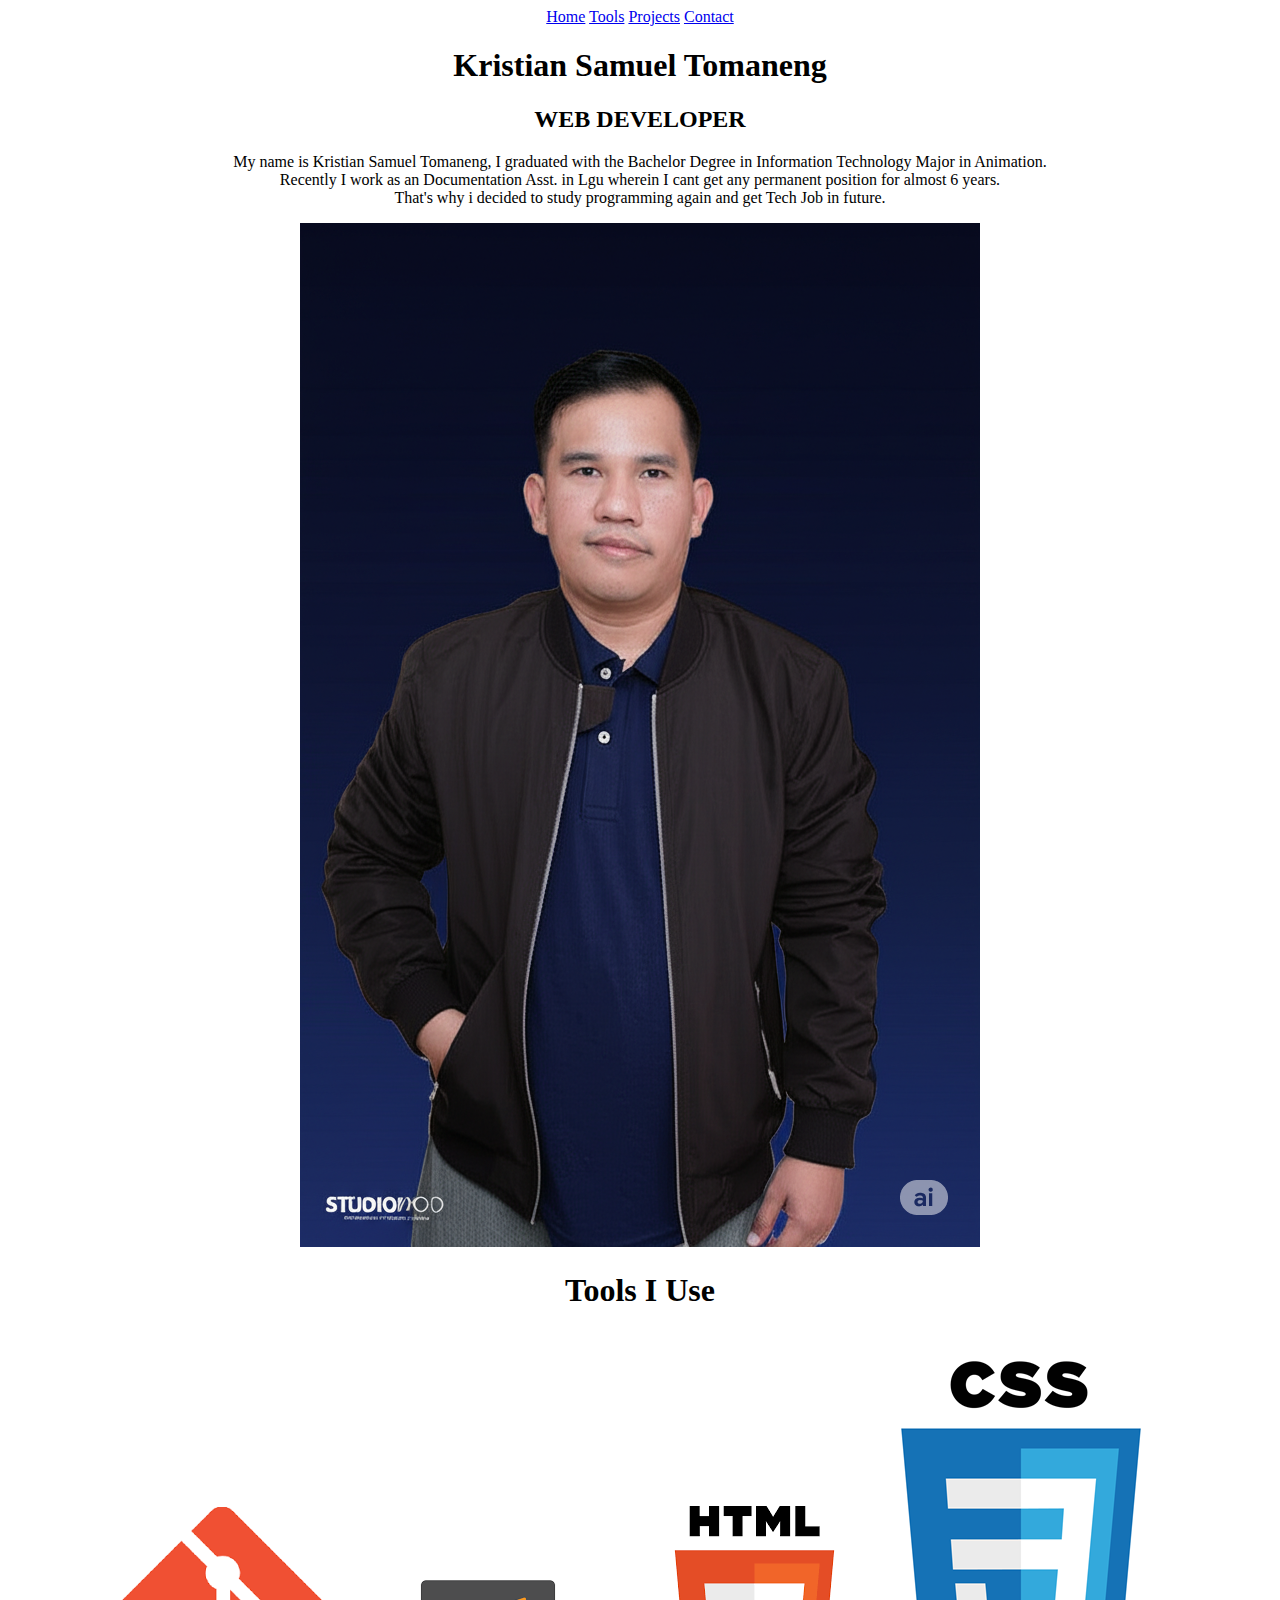
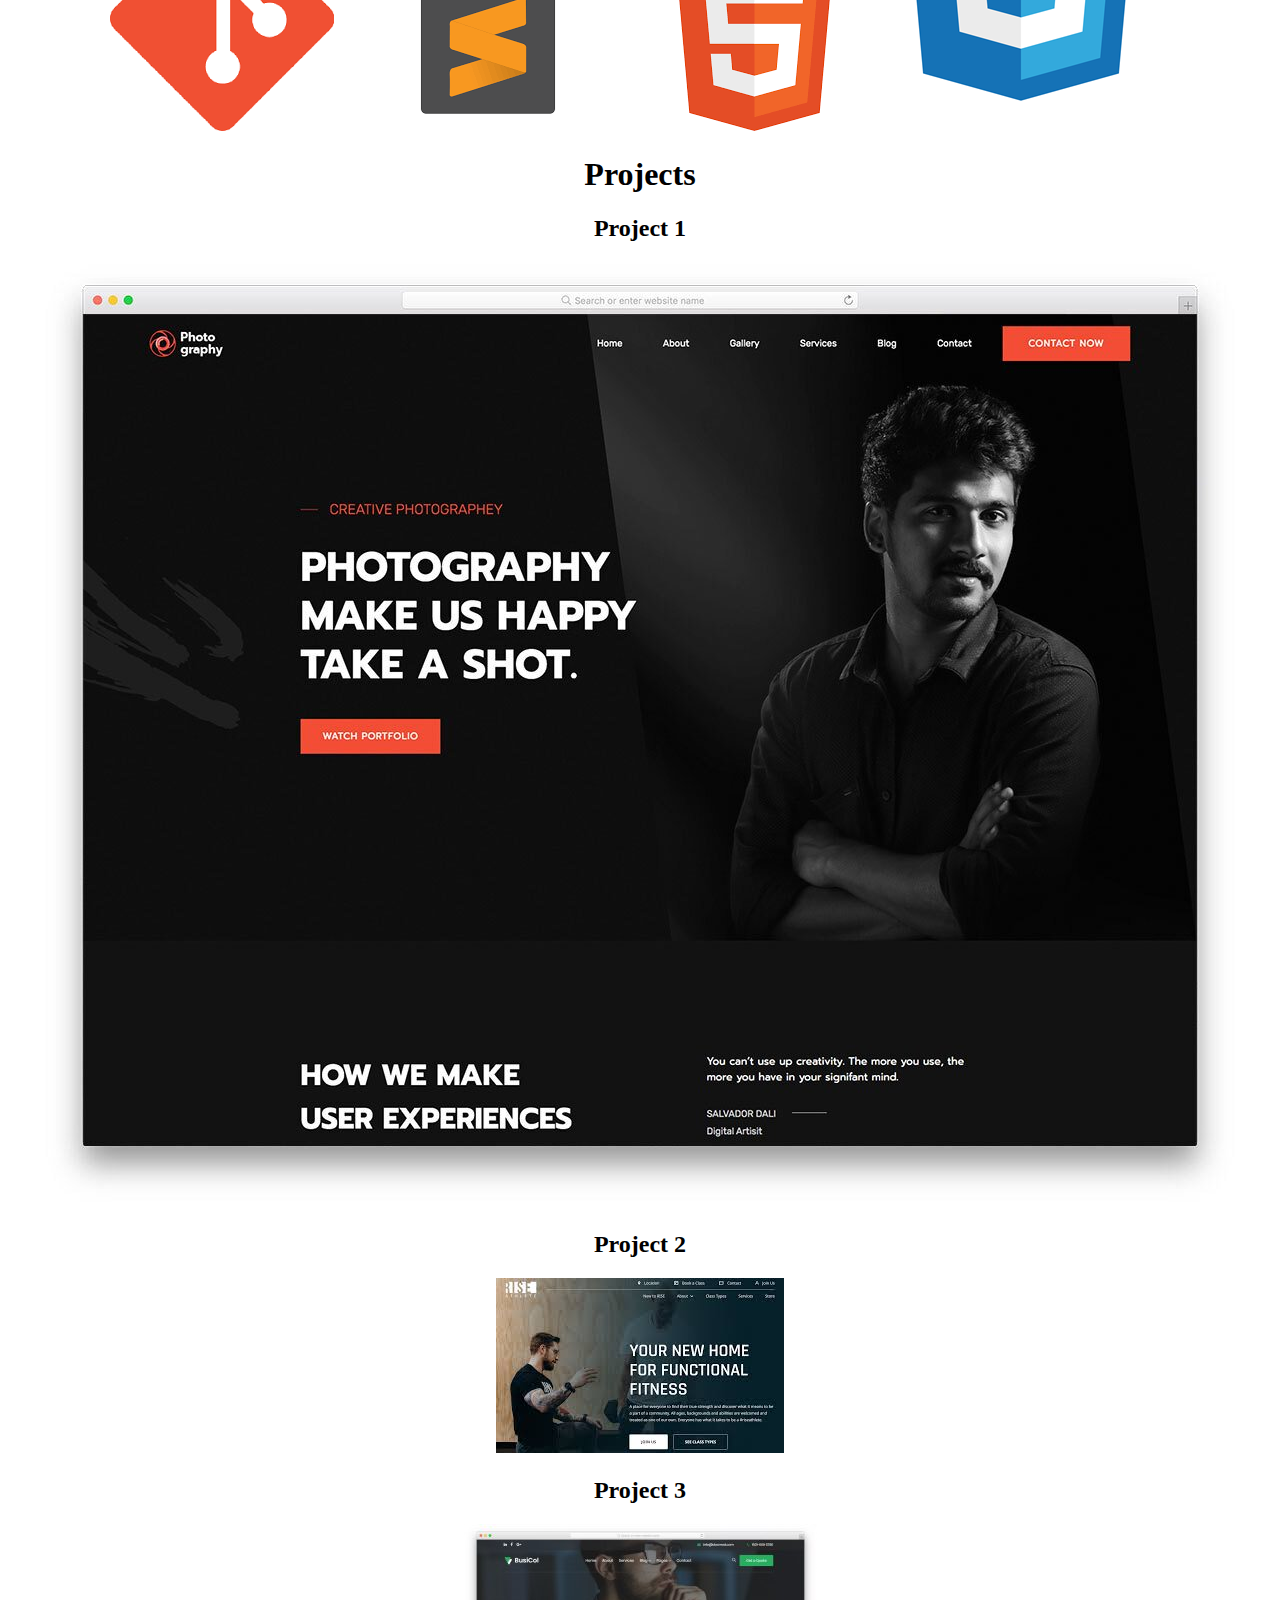
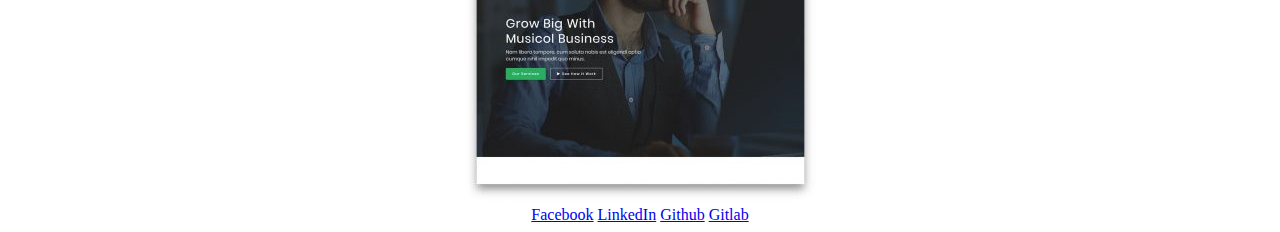
<file: s02/activity/index.html>
<!DOCTYPE html>
<html>
<head>
	<meta charset="utf-8">
	<meta name="viewport" content="width=device-width, initial-scale=1">
	<title>Zuitt BootCamp</title>
</head>
<body>
	<nav align="center">
		<a href="#landing">Home</a>
		<a href="#tools">Tools</a>
		<a href="#projects">Projects</a>
		<a href="#contact">Contact</a>
	</nav>

	<div id="landing" align="center">
		<h1>Kristian Samuel Tomaneng</h1>
		<h2>
			WEB DEVELOPER
		</h2>
		<p align="center">
			My name is Kristian Samuel Tomaneng, I graduated with the Bachelor Degree in Information Technology Major in Animation.<br> Recently I work as an Documentation Asst. in Lgu wherein I cant get any permanent position for almost 6 years.<br> That's why i decided to study programming again and get Tech Job in future.
		</p>
		<img src="./image.png">
		</div>

		<div id="tools" align="center">
			<h1>Tools I Use</h1>
			<img src="git.png">
			<img src="sublime.png">
			<img src="html.png">
			<img src="css.png">

		</div>

		<div id="projects" align="center">
			<h1>Projects</h1>
			<div class="card" align="center">
				<h2>Project 1</h2>
				<img src="project1.jpg">
			</div>

			<div class="card" align="center">
				<h2>Project 2</h2>
				<img src="project2.jpg">
			</div>

			<div class="card" align="center">
				<h2>Project 3</h2>
				<img src="project3.jpg">
			</div>

		<footer id="contact">
			<a href="https://www.facebook.com/" target="_blank">Facebook</a>
			<a href="https://www.linkedin.com/" target="_blank">LinkedIn</a>
			<a href="https://www.Github.com/" target="_blank">Github</a>
			<a href="https://about.gitlab.com//" target="_blank">Gitlab</a>
		</footer>
		</div>
</body>
</html>
</file>
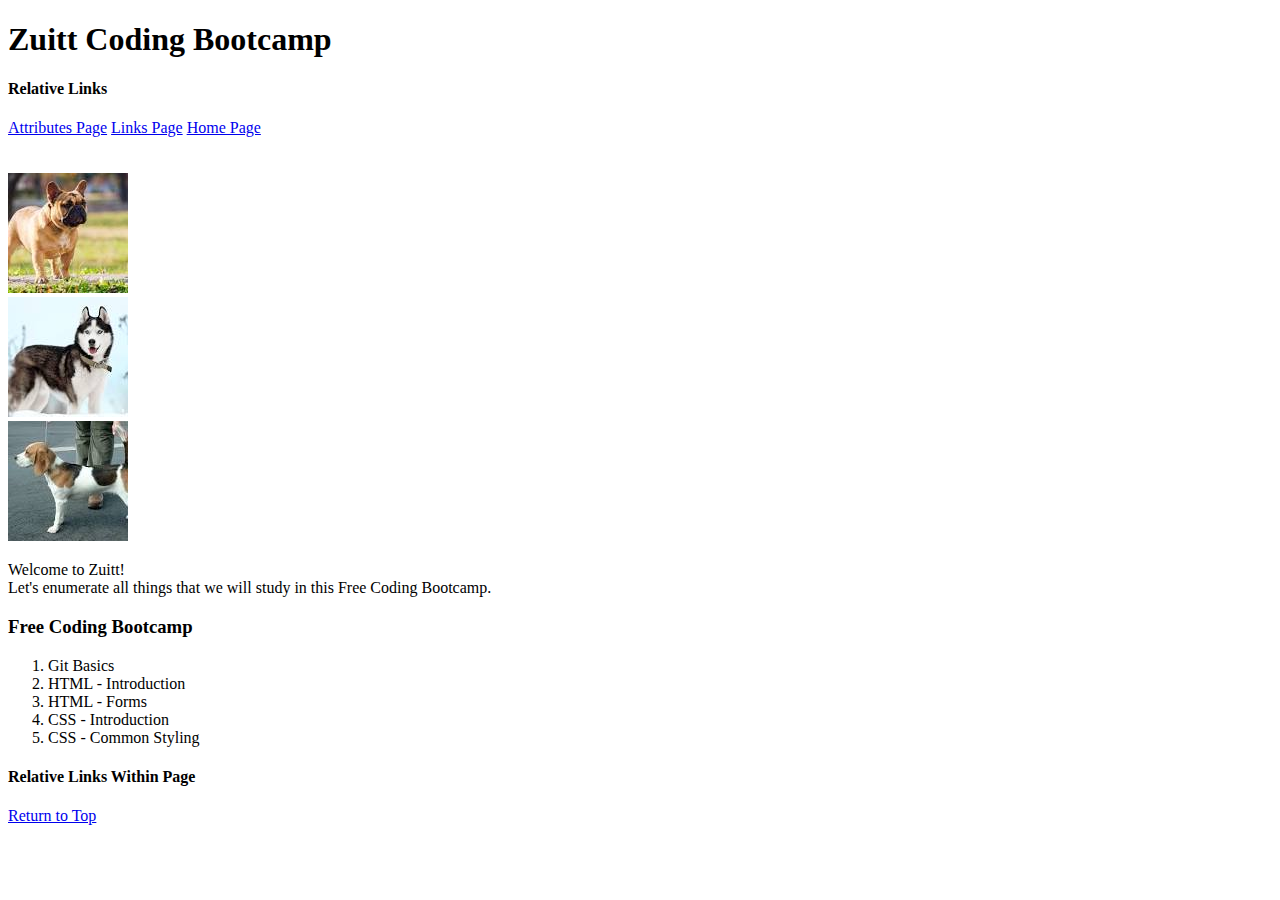
<file: s02/discussion/index.html>
<!DOCTYPE html>
<html>
<!--Head element contains the page's title-->
<head>
	<!--<meta>add other information about the page -->
	<meta charset="utf-8">
	<meta name="viewport" content="width=device-width, initial-scale=1">
	
	<!--<title> sets the title of the tab shown in the browser. -->
	<title>Introduction</title>

</head>
<!--body element contains the page's actual content. -->
<body>
		<h1 id="top">Zuitt Coding Bootcamp</h1>

		<div>
			<h4>Relative Links</h4>

			<a href="./attributes.html">Attributes Page</a>
			<a href="./links.html">Links Page</a>
			<a href="./index.html">Home Page</a>
		</div>
		<br>

		<div id="images">
			<br>
			<img src="./picture 1.jpg">
			<br>
			<img src="./picture 2.jpg">
			<br>
			<img src="./picture 3.jpg">
			<br>
		</div>


		<!--Creates a paragraph text -->
		<!-- Introductory paragraph -->
		<p>
			Welcome to Zuitt!
			<br>
			Let's enumerate all things that we will study in this Free Coding Bootcamp.
		</p>

		<h3>Free Coding Bootcamp</h3>

		<!-- Creates ordered list with number indicators by default -->

		<ol>
			<!-- Creates a list item -->
			<li>Git Basics</li>
			<li>HTML - Introduction</li>
			<li>HTML - Forms</li>
			<li>CSS - Introduction</li>
			<li>CSS - Common Styling</li>
		</ol>

		<div>
			<h4 id="bottom">Relative Links Within Page</h4>

			<a href="#images">Return to Top</a>
		</div>

	<!-- <br> tag produces a line break in text. !-->
</body>
</html>
</file>
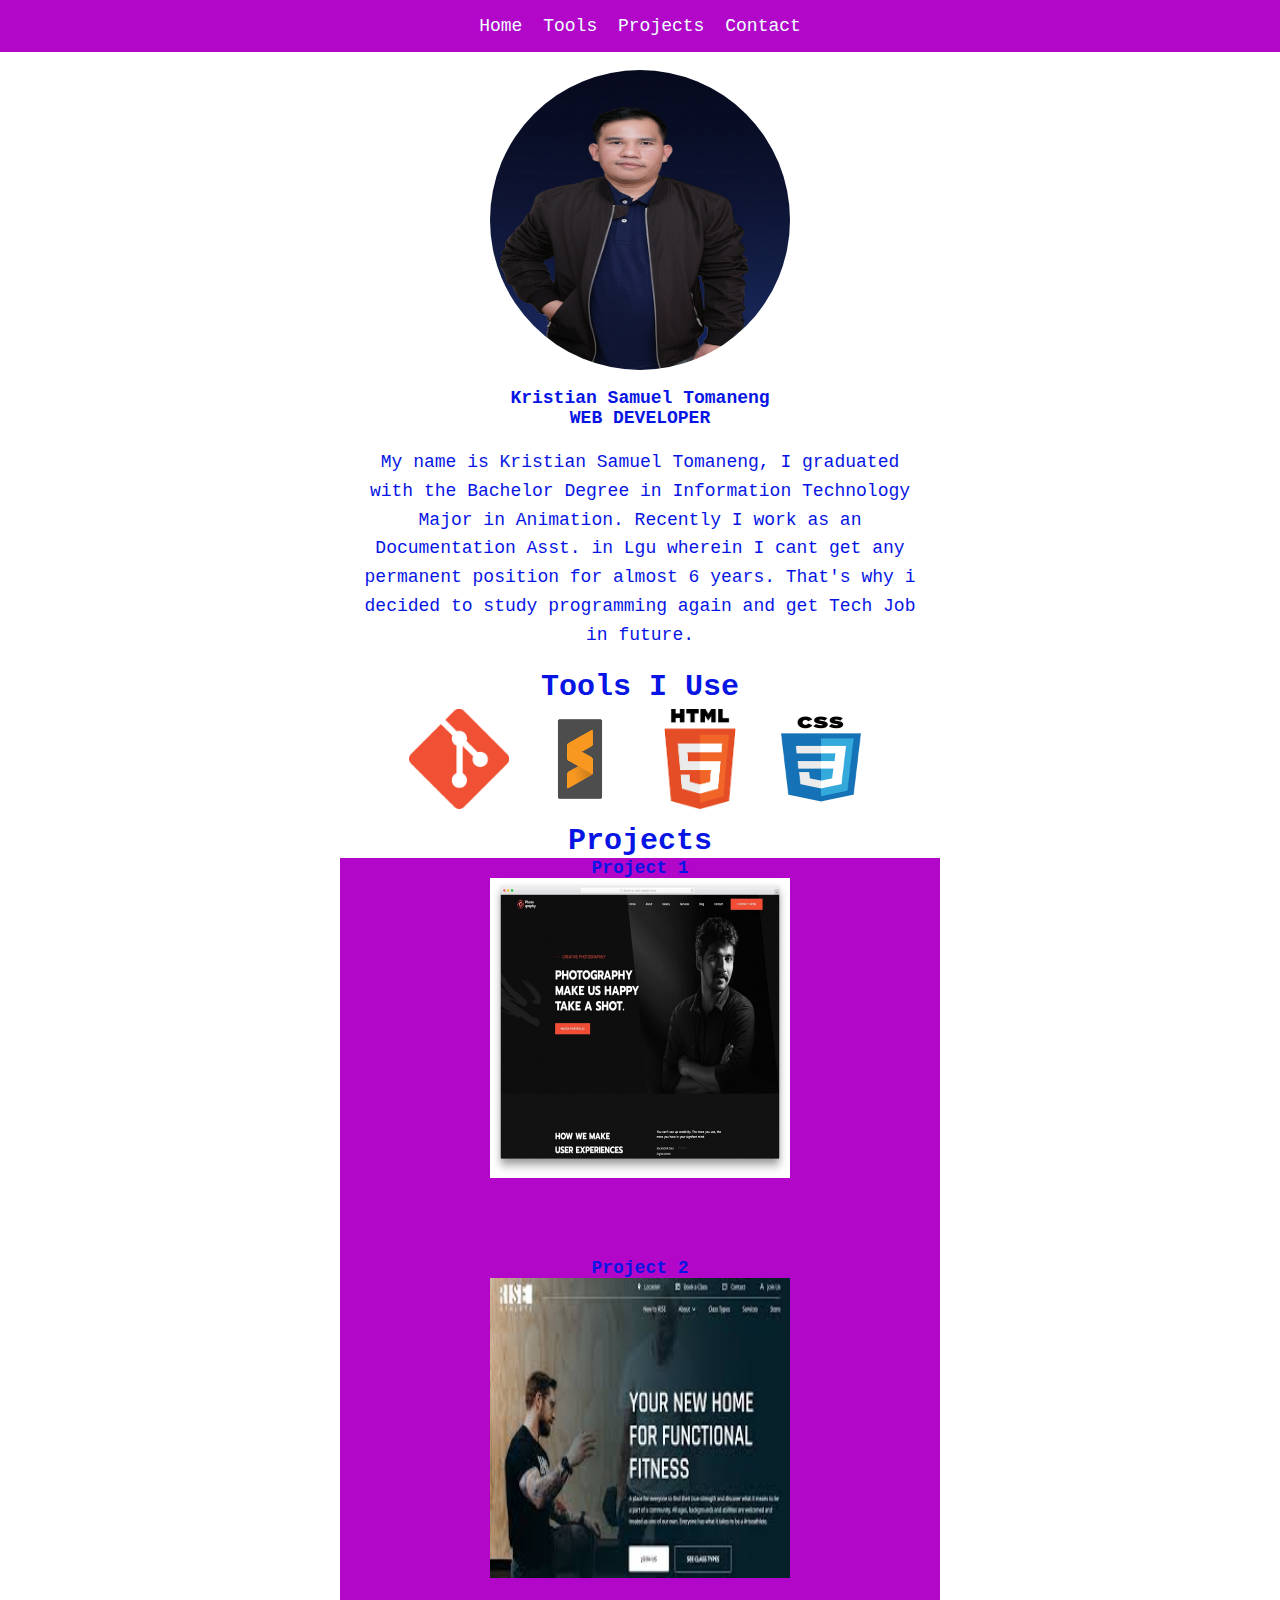
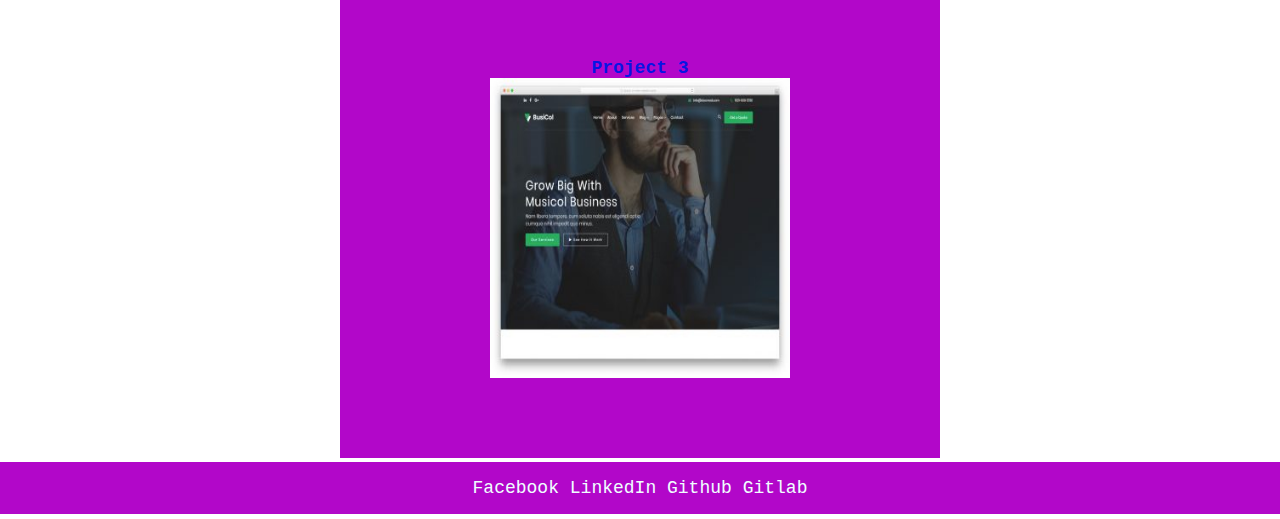
<file: s03/activity/index.html>
<!DOCTYPE html>
<html>
<head>
	<meta charset="utf-8">
	<meta name="viewport" content="width=device-width, initial-scale=1">
	<link rel="stylesheet" type="text/css" href="stylesheet.css">
	<title>Zuitt BootCamp</title>
</head>
<body>
	<nav id="nav-align">
		<a href="#landing" class="nav-link">Home</a>
		<a href="#tools" class="nav-link">Tools</a>
		<a href="#projects" class="nav-link">Projects</a>
		<a href="#contact" class="nav-link">Contact</a>
	</nav>

	<div id="profile">

		<img src="./image.png" id="profilePic">
		<h1 id="name">Kristian Samuel Tomaneng</h1>
		<h2 id="title">WEB DEVELOPER</h2>
		<p id="intro">
			My name is Kristian Samuel Tomaneng, I graduated with the Bachelor Degree in Information Technology Major in Animation.
			 Recently I work as an Documentation Asst. in Lgu wherein I cant get any permanent position for almost 6 years.
			  That's why i decided to study programming again and get Tech Job in future.
		</p>
		</div>

		<div id="tools">
			<h1 id="tools-title">Tools I Use</h1>
			<img src="git.png" class="tools-img">
			<img src="sublime.png" class="tools-img">
			<img src="html.png" class="tools-img">
			<img src="css.png" class="tools-img">

		</div>

		<div id="projects">
			<h1 class="project">Projects</h1>
			<div class="card">
				<h2>Project 1</h2>
				<img src="project1.jpg" class="card-img">
			</div>

			<div class="card">
				<h2>Project 2</h2>
				<img src="project2.jpg" class="card-img">
			</div>

			<div class="card">
				<h2>Project 3</h2>
				<img src="project3.jpg" class="card-img">
			</div>

		<footer id="contact">
			<a href="https://www.facebook.com/" target="_blank">Facebook</a>
			<a href="https://www.linkedin.com/" target="_blank">LinkedIn</a>
			<a href="https://www.Github.com/" target="_blank">Github</a>
			<a href="https://about.gitlab.com//" target="_blank">Gitlab</a>
		</footer>
		</div>
</body>
</html>
</file>
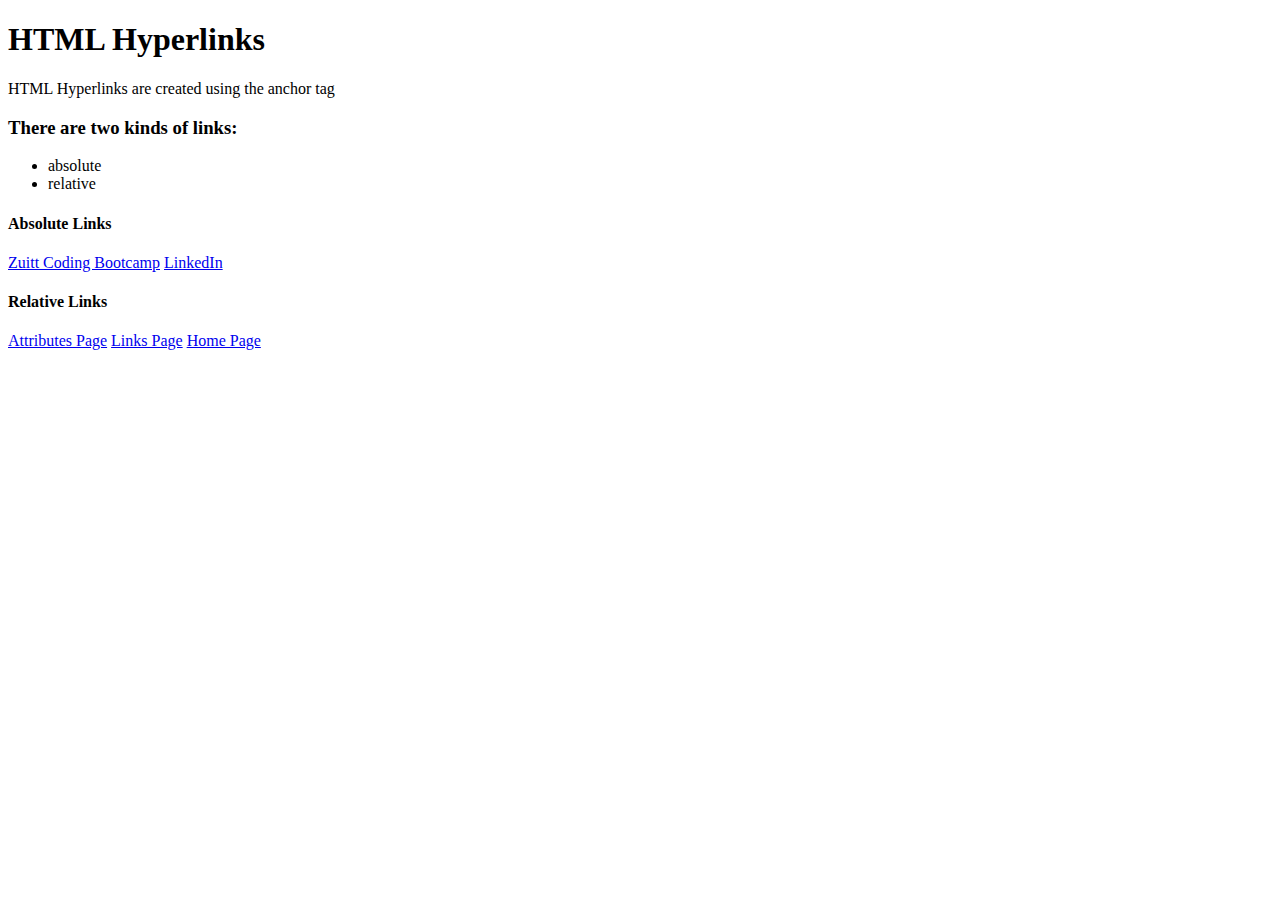
<file: s02/discussion/links.html>
<!DOCTYPE html>
<html>
<head>
	<meta charset="utf-8">
	<meta name="viewport" content="width=device-width, initial-scale=1">
	<title>HTML Hyperlinks</title>
</head>
<body>

	<h1>HTML Hyperlinks</h1>
	<p>
		HTML Hyperlinks are created using the anchor tag
	</p>

	<h3>There are two kinds of links:</h3>

	<ul>
		<li>absolute</li>
		<li>relative</li>

	</ul>

	<div>
		<!-- Absolute links are links to pages in other websites. It is used with the href attribute to determine the address of the other website to link to. We also use the target attribute with value "_blank" to create a new tab instead of replacing our page -->

		<h4>Absolute Links</h4>
		<a href="https://zuitt.co" target="_blank">Zuitt Coding Bootcamp</a>
		<a href="https://linkedin.com">LinkedIn</a>
	</div>

	<div>
		<!--Relative links are links to other pages in the SAME website or server. It is used with href attributeto determine the address of the other page to link to. We can also use the id of an element to navigate to.		-->
		<h4>Relative Links</h4>
		<a href="./attributes.html">Attributes Page</a>
		<a href="./links.html">Links Page</a>
		<a href="./index.html">Home Page</a>
	</div>


</body>
</html>
</file>
<file: s03/activity/stylesheet.css>
*{
	font-family: "Oswald", monospace;
    font-size: large;
    color: rgb(6, 21, 228);

	margin: 0;
	padding: 0;
	box-sizing: border-box;
}
div{
    text-align: center;
}

nav{
    padding: 16px;
    margin-bottom: 4px;
    background-color: rgb(178, 7, 201);
    text-align: center;
}


a{
	text-decoration: none;
    color: azure;
}

.nav-link{
    margin-left: 5px;
    margin-right: 5px; 
}

#profile{
    width: 80%;
    max-width: 600px;
    margin: 0 auto;
    text-align: center;
}

#profilePic{
    display: block;
    margin: 0px auto 0px auto;
    height: 300px;
	width: 300px;
	border-radius: 150px;
	margin-top: 1rem;
	margin-bottom: 1rem;
}

#name{
	margin-top: auto;
    margin-bottom: auto;
}

#title{
    margin-top: auto;
    margin-bottom: auto;
}

#intro{
    max-width: 600px;
    margin: 20px auto;
    text-align: center; 
    padding: 0 20px;
    font-size: 1rem;
    line-height: 1.6;
}


#tools{
    text-align: center;
    margin-top: 10px;
    margin-bottom: 10px;
}

#tools-title{
    margin-bottom: 5px;
    font-size: 30px
}

.tools-img{
    height: 100px;
    width: 100px;
    margin-left: 5px;
    margin-right: 5px;
}

#projects{
    align-content: center;
}

.project{
    font-size: 30px;
}

.card{
    background: rgb(178, 7, 201);
    height: 400px;
    width: 600px;
    margin-left: auto;
    margin-right: auto;
}

.card-img{
    height: 300px;
    width: 300px;
}

#contact{
    text-align: center;
    padding-top: 16px;
    padding-bottom: 16px;
    padding-left: 16px;
    padding-right: 16px;
    margin-top: 4px;
    background: rgb(178, 7, 201);
}
</file>
